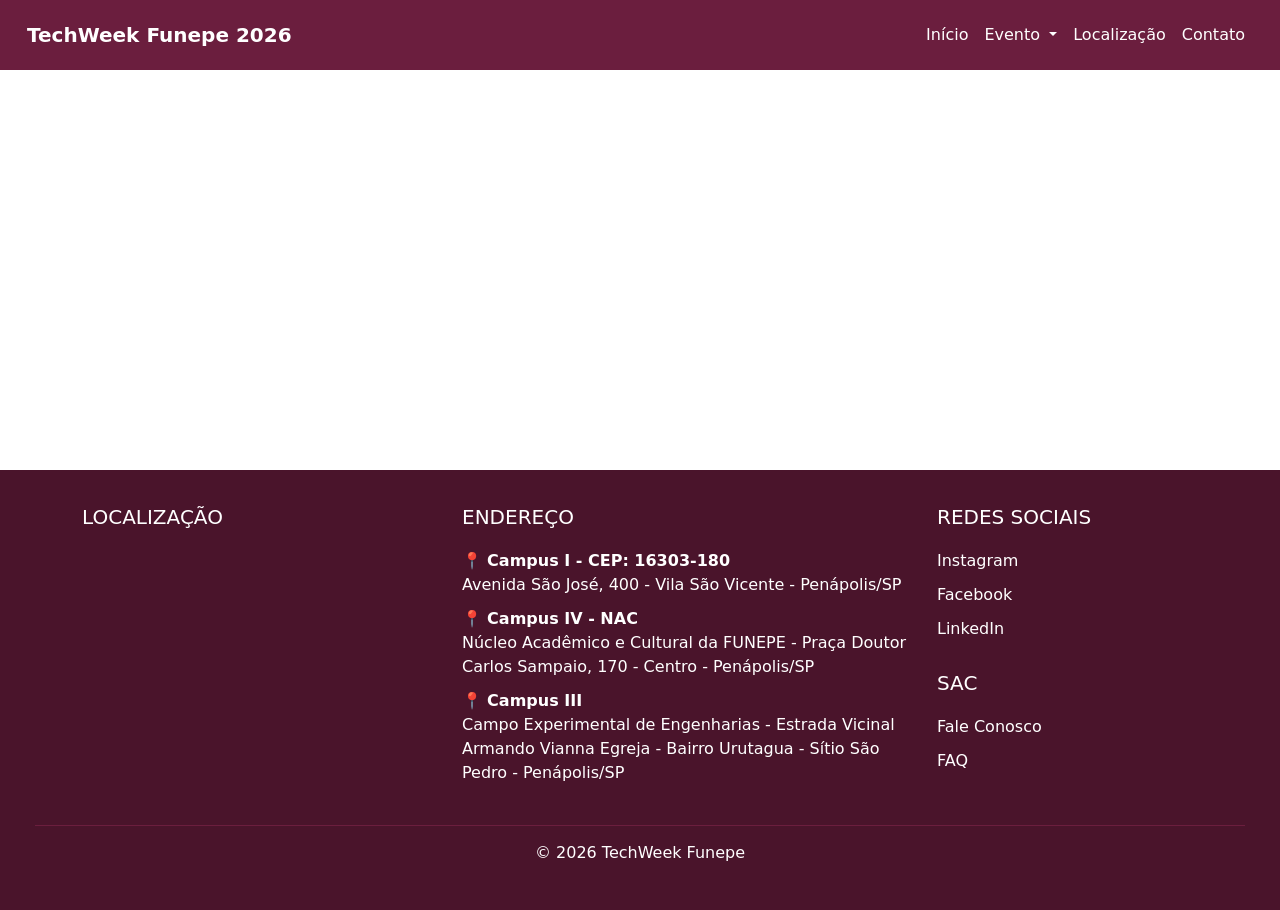
<file: cadastro.html>
<!doctype html>
<html lang="pt-br">
  <head>
    <meta charset="UTF-8" />
    <meta name="viewport" content="width=device-width, initial-scale=1.0" />
    <title>TechWeek Funepe 2026</title>

    <link
      href="https://cdn.jsdelivr.net/npm/bootstrap@5.3.3/dist/css/bootstrap.min.css"
      rel="stylesheet"
    />
    <link rel="stylesheet" href="style.css" />
  </head>

  <body>
    <header>
      <nav class="navbar navbar-expand-lg">
        <div class="container-fluid">
          <a class="navbar-brand" href="#"> TechWeek Funepe 2026 </a>

          <button
            class="navbar-toggler"
            type="button"
            data-bs-toggle="collapse"
            data-bs-target="#menu"
          >
            <span class="navbar-toggler-icon"></span>
          </button>

          <div class="collapse navbar-collapse justify-content-end" id="menu">
            <ul class="navbar-nav">
              <li class="nav-item">
                <a class="nav-link" href="index.html">Início</a>
              </li>

              <li class="nav-item dropdown">
                <a
                  class="nav-link dropdown-toggle"
                  href="#"
                  data-bs-toggle="dropdown"
                >
                  Evento
                </a>

                <ul class="dropdown-menu">
                  <li>
                    <a class="dropdown-item" href="#"> Sobre o evento </a>
                  </li>

                  <li>
                    <a class="dropdown-item" href="#"> Palestrantes </a>
                  </li>

                  <li>
                    <a class="dropdown-item" href="#"> Programação </a>
                  </li>
                </ul>
              </li>

              <li class="nav-item">
                <a class="nav-link" href="#Localização">Localização</a>
              </li>

              <li class="nav-item">
                <a class="nav-link" href="#ENDEREÇO">Contato</a>
              </li>
            </ul>
          </div>
        </div>
      </nav>
    </header>

    <footer>
      <div class="container">
        <div class="row">
          <div class="col-md-4" id="Localização">
            <h3>LOCALIZAÇÃO</h3>

            <iframe
              src="https://www.google.com/maps?q=FUNEP%20Penápolis%20SP&output=embed"
              width="100%"
              height="220"
              style="border: 0"
              loading="lazy"
            >
            </iframe>
          </div>

          <div class="col-md-5" id="ENDEREÇO">
            <h3>ENDEREÇO</h3>

            <p>
              📍 <b>Campus I - CEP: 16303-180</b><br />
              Avenida São José, 400 - Vila São Vicente - Penápolis/SP
            </p>

            <p>
              📍 <b>Campus IV - NAC</b><br />
              Núcleo Acadêmico e Cultural da FUNEPE - Praça Doutor Carlos
              Sampaio, 170 - Centro - Penápolis/SP
            </p>

            <p>
              📍 <b>Campus III</b><br />
              Campo Experimental de Engenharias - Estrada Vicinal Armando Vianna
              Egreja - Bairro Urutagua - Sítio São Pedro - Penápolis/SP
            </p>
          </div>

          <div class="col-md-3">
            <div class="redes">
              <h3>REDES SOCIAIS</h3>

              <a href="#">Instagram</a>
              <a href="#">Facebook</a>
              <a href="#">LinkedIn</a>
            </div>

            <div class="sac">
              <h3>SAC</h3>

              <a href="#">Fale Conosco</a>
              <a href="#">FAQ</a>
            </div>
          </div>
        </div>
      </div>

      <p class="copyright">© 2026 TechWeek Funepe</p>
    </footer>

    <script src="https://cdn.jsdelivr.net/npm/bootstrap@5.3.3/dist/js/bootstrap.bundle.min.js"></script>
  </body>
</html>
</file>
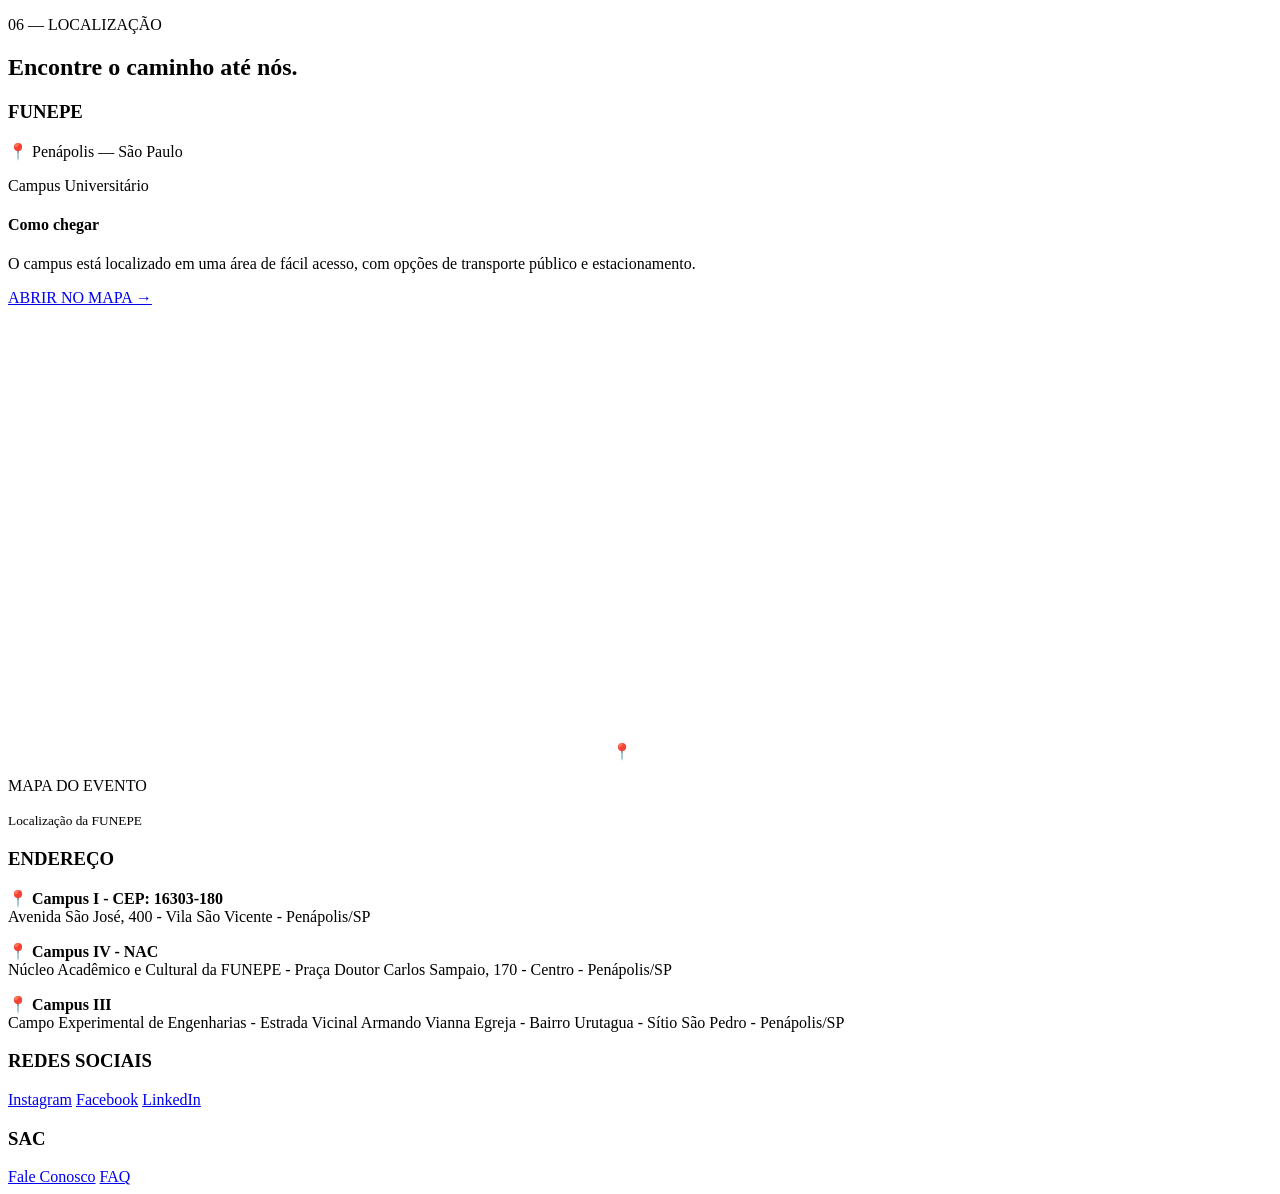
<file: localização.html>
<!DOCTYPE html>
<html lang="pt_BR">
<head>
    <meta charset="UTF-8">
    <meta name="viewport" content="width=device-width, initial-scale=1.0">
    <title>TechWeek Funepe 2026</title>
</head>
<body>
    

 <section id="localizacao" class="localizacao">

            <div class="titulo-secao">

                <p>
                    06 — LOCALIZAÇÃO
                </p>

                <h2>
                    Encontre o caminho
                    <span>até nós.</span>
                </h2>

            </div>


            <div class="localizacao-conteudo">

                <div class="endereco">

                    <h3>
                        FUNEPE
                    </h3>

                    <p>
                        📍 Penápolis — São Paulo
                    </p>

                    <p>
                        Campus Universitário
                    </p>

                    <h4>
                        Como chegar
                    </h4>

                    <p>
                        O campus está localizado em uma área de
                        fácil acesso, com opções de transporte
                        público e estacionamento.
                    </p>

                    <a
                        href="https://www.google.com/maps"
                        target="_blank"
                        class="botao">

                        ABRIR NO MAPA →

                    </a>

                </div>


                <div class="mapa">

                    <div class="mapa-placeholder">

                        <iframe src="https://www.google.com/maps/embed?pb=!1m18!1m12!1m3!1d4570.0387387141045!2d-50.07304262384695!3d-21.426759586660005!2m3!1f0!2f0!3f0!3m2!1i1024!2i768!4f13.1!3m3!1m2!1s0x9496016d6ebc44cf%3A0xd5bfda76f0dfc73e!2sFUNEPE%20CAMPUS%20I!5e1!3m2!1spt-BR!2sbr!4v1787498427358!5m2!1spt-BR!2sbr" width="600" height="450" style="border:0;" allowfullscreen="" loading="lazy" referrerpolicy="strict-origin-when-cross-origin"></iframe>

                        <span>
                            📍
                        </span>

                        <p>
                            MAPA DO EVENTO
                        </p>

                        <small>
                            Localização da FUNEPE
                        </small>

                    </div>

                </div>

            </div>

        </section>



       <footer>
    

<div class="container">
  <div class="row align-items-start">

    <!-- ENDEREÇO -->
    <div class="col-md-6" id="ENDEREÇO">
      <h3>ENDEREÇO</h3>

      <p>
        📍 <b>Campus I - CEP: 16303-180</b><br />
        Avenida São José, 400 - Vila São Vicente - Penápolis/SP
      </p>

      <p>
        📍 <b>Campus IV - NAC</b><br />
        Núcleo Acadêmico e Cultural da FUNEPE - Praça Doutor Carlos
        Sampaio, 170 - Centro - Penápolis/SP
      </p>

      <p>
        📍 <b>Campus III</b><br />
        Campo Experimental de Engenharias - Estrada Vicinal Armando Vianna
        Egreja - Bairro Urutagua - Sítio São Pedro - Penápolis/SP
      </p>
    </div>

    <!-- REDES -->
    <div class="col-md-3">
      <h3>REDES SOCIAIS</h3>

      <a href="https://www.instagram.com/funepesempre/?hl=pt">Instagram</a>
      <a href="https://www.facebook.com/funepe/?locale=pt_BR">Facebook</a>
      <a href="https://br.linkedin.com/company/funepe">LinkedIn</a>
    </div>

    <!-- SAC -->
    <div class="col-md-3">
      <h3>SAC</h3>

      <a href="#">Fale Conosco</a>
      <a href="#">FAQ</a>
    </div>

  </div>
</div>




    <!-- VLibras -->
        <div vw class="enabled">
            <div vw-access-button class="active"></div>
                <div vw-plugin-wrapper>
            <div class="vw-plugin-top-wrapper"></div>
        </div>
    </div>


 <script src="https://cdn.jsdelivr.net/npm/bootstrap@5.3.3/dist/js/bootstrap.bundle.min.js"></script>
 </footer>
</body>

</html>
</body>
</html>
</file>
<file: style.css>
.navbar {
  background-color: #6b1e3e;
  padding: 15px;
}

.navbar-brand {
  color: white;
  font-weight: bold;
}

.navbar-brand:hover {
  color: white;
}

.nav-link {
  color: white !important;
}

.nav-link:hover {
  color: #f3c6d5 !important;
}

.navbar-toggler {
  background-color: white;
}

.dropdown-menu {
  background-color: white;
}

.dropdown-item:hover {
  background-color: #f3dce5;
}

footer {
  background-color: #4a142b;
  color: white;
  padding: 35px;
  margin-top: 400px;
}

footer h3 {
  margin-bottom: 20px;
  font-size: 20px;
}

footer p {
  margin: 10px 0;
  line-height: 1.5;
}

footer a {
  color: white;
  text-decoration: none;
}

footer a:hover {
  color: #f3c6d5;
}

.redes {
  margin-bottom: 30px;
}

.redes a {
  display: block;
  margin: 10px 0;
}

.sac {
  margin-top: 20px;
}

.sac a {
  display: block;
  margin: 10px 0;
}

.copyright {
  text-align: center;
  margin-top: 30px;
  padding-top: 15px;
  border-top: 1px solid #6b1e3e;
}
</file>
